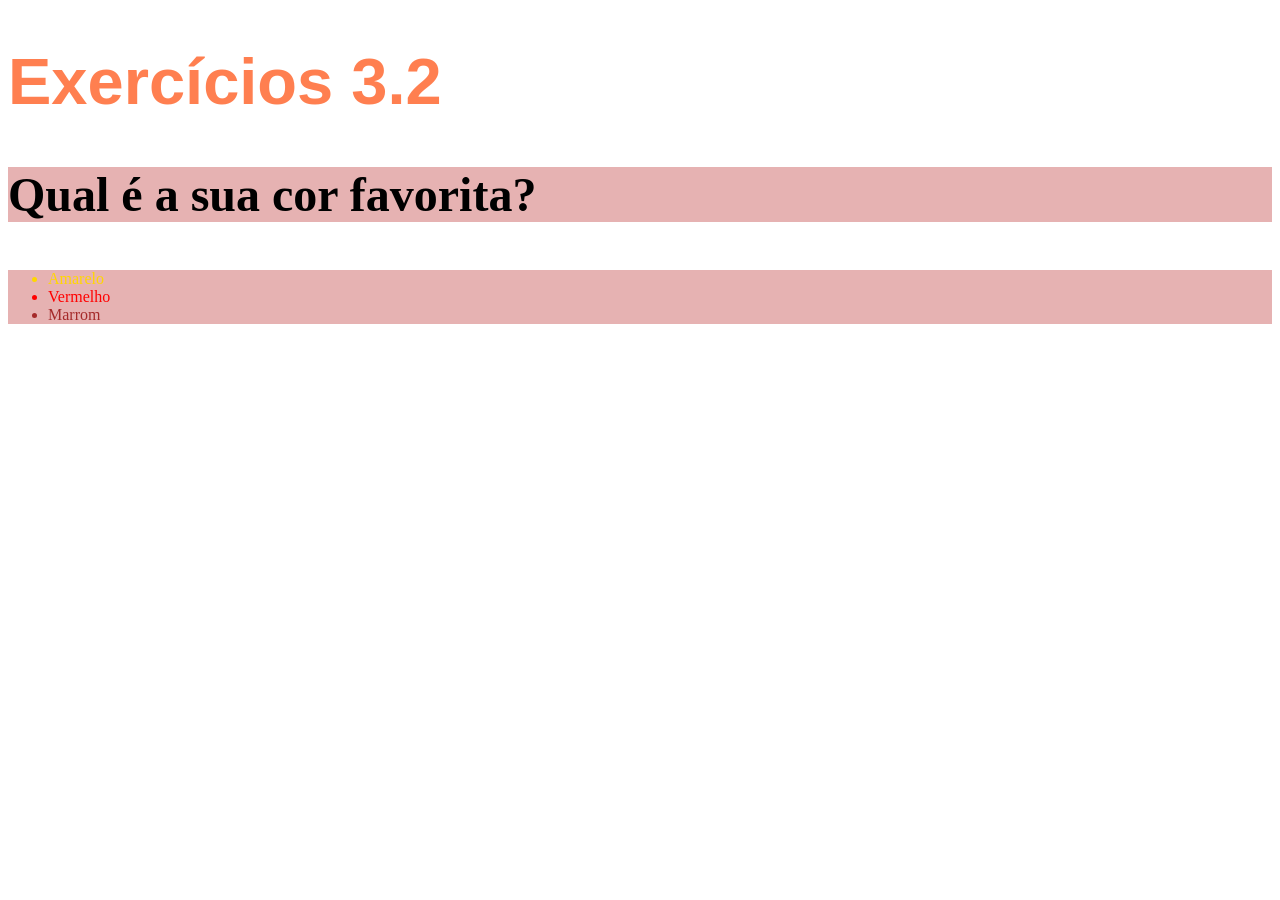
<file: fundamentos/bloco-3-introducao-a-html-e-css/dia-2-html-css-primeiros-passos-em-css/index.html>
<!DOCTYPE html>
<html lang="pt-br">
  <head>
    <meta charset="UTF-8">
    <title>HTML</title>
    <link rel="stylesheet" href="style.css">
    <style>
       /* h1 {
            font-size: 65px; color: coral; font-family: sans-serif;
        }
        ul {
            background-color: green;
        }

        .estilo {
                background-color: rgb(230, 178, 178);
        }
        p {
         font-weight: 600; font-size: 3em;
        }
        body {
          font-size: 16px;
        }
         #um {
           color: gold;
         }
         #dois {
           color: red;
         }
         #tres {
           color: brown;
         } */

    </style>
  </head>
  <body>
    <h1>Exercícios 3.2</h1>
    <p class="estilo">Qual é a sua cor favorita?</p>
    <ul class="estilo">
      <li id="um">Amarelo</li>
      <li id="dois">Vermelho</li>
      <li id="tres">Marrom</li>
    </ul>
  </body>
</html>
</file>
<file: fundamentos/bloco-3-introducao-a-html-e-css/dia-2-html-css-primeiros-passos-em-css/style.css>
h1 {
    font-size: 65px; color: coral; font-family: sans-serif;
}
ul {
    background-color: green;
}

.estilo {
        background-color: rgb(230, 178, 178);
}
p {
 font-weight: 600; font-size: 3em;
}
body {
  font-size: 16px;
}
 #um {
   color: gold;
 }
 #dois {
   color: red;
 }
 #tres {
   color: brown;
 }
</file>
